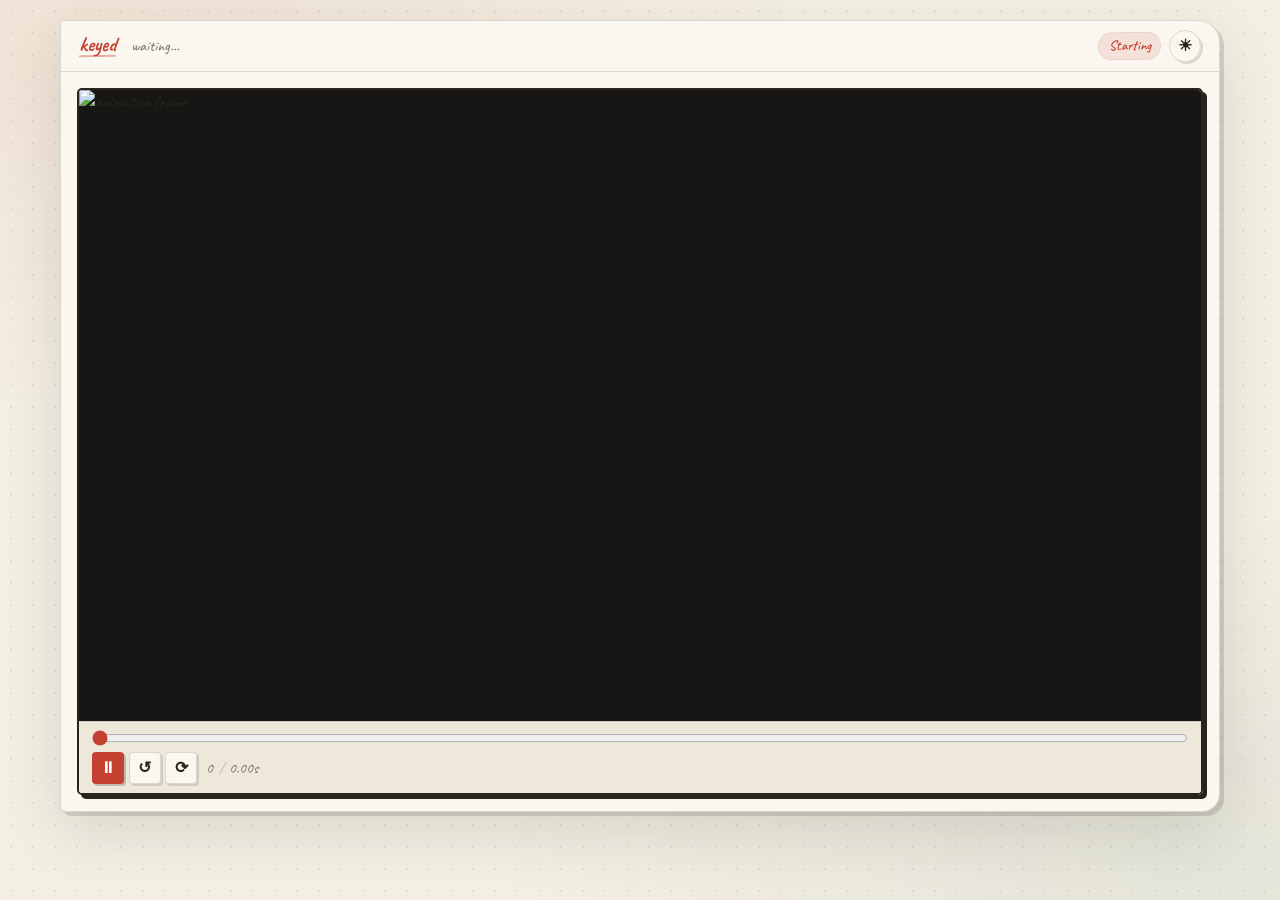
<file: src/keyed/web_previewer/static/index.html>
<!doctype html>
<html lang="en">
<head>
  <meta charset="utf-8">
  <meta name="viewport" content="width=device-width, initial-scale=1">
  <title>Keyed Preview</title>
  <link rel="preconnect" href="https://fonts.googleapis.com">
  <link rel="preconnect" href="https://fonts.gstatic.com" crossorigin>
  <link href="https://fonts.googleapis.com/css2?family=Caveat:wght@400;600;700&display=swap" rel="stylesheet">
  <style>
    :root {
      --bg: #f4efe3;
      --surface: #faf7f0;
      --surface-2: #ede8da;
      --ink: #27241d;
      --muted: #7a7063;
      --accent: #c44030;
      --accent-soft: rgba(196,64,48,0.11);
      --line: rgba(39,36,29,0.15);
      --error: #8f1616;
      --error-line: rgba(143,22,22,0.22);
      --error-bg: rgba(143,22,22,0.06);
      --viewport-bg: #181614;
      --shadow: rgba(39,36,29,0.13);
    }
    [data-theme="dark"] {
      --bg: #1c1b18;
      --surface: #252320;
      --surface-2: #2e2c28;
      --ink: #e9e3d8;
      --muted: #968f82;
      --accent: #e87c43;
      --accent-soft: rgba(232,124,67,0.14);
      --line: rgba(233,227,216,0.11);
      --error: #de5252;
      --error-line: rgba(222,82,82,0.25);
      --error-bg: rgba(222,82,82,0.07);
      --viewport-bg: #0d0c0b;
      --shadow: rgba(0,0,0,0.4);
    }

    *, *::before, *::after { box-sizing: border-box; margin: 0; padding: 0; }

    body {
      min-height: 100vh;
      padding: 1.25rem;
      background-color: var(--bg);
      color: var(--ink);
      font-family: 'Caveat', 'Comic Sans MS', cursive;
      font-size: 16px;
      line-height: 1.5;
      transition: background-color 0.25s, color 0.25s;
    }

    /* dot-grid paper texture */
    body::before {
      content: '';
      position: fixed;
      inset: 0;
      pointer-events: none;
      z-index: 0;
      background-image: radial-gradient(circle, var(--line) 1px, transparent 1px);
      background-size: 22px 22px;
      opacity: 0.5;
    }

    /* corner colour washes */
    body::after {
      content: '';
      position: fixed;
      inset: 0;
      pointer-events: none;
      z-index: 0;
      background-image:
        radial-gradient(ellipse 55% 40% at 8%  6%,  rgba(196,64,48,0.07)  0%, transparent 100%),
        radial-gradient(ellipse 55% 40% at 94% 96%, rgba(50,102,89,0.08)  0%, transparent 100%);
    }

    /* ── shell ── */
    .shell {
      position: relative;
      z-index: 1;
      max-width: 1160px;
      margin: 0 auto;
      background: var(--surface);
      border: 1.5px solid var(--line);
      border-radius: 3px 22px 18px 6px;
      overflow: hidden;
      box-shadow:
        4px 4px 0 0 var(--line),
        0 20px 60px var(--shadow);
    }

    /* ── topbar ── */
    .topbar {
      display: flex;
      align-items: center;
      justify-content: space-between;
      gap: 1rem;
      padding: 0.55rem 1.1rem;
      border-bottom: 1.5px solid var(--line);
      background-image: repeating-linear-gradient(
        transparent, transparent 23px,
        rgba(100,130,200,0.04) 23px, rgba(100,130,200,0.04) 24px
      );
    }

    .brand {
      display: flex;
      align-items: baseline;
      gap: 0.4rem;
      min-width: 0;
      overflow: hidden;
    }

    .wordmark {
      font-size: 1.3rem;
      font-weight: 700;
      color: var(--accent);
      flex-shrink: 0;
      position: relative;
      line-height: 1;
    }
    .wordmark::after {
      content: '';
      position: absolute;
      left: 0; right: 0; bottom: -2px;
      height: 2px;
      background: var(--accent);
      border-radius: 1px;
      transform: rotate(-0.5deg) skewX(-2deg);
      opacity: 0.4;
    }

    .brand-sep { color: var(--line); flex-shrink: 0; }

    .scene-label {
      color: var(--muted);
      font-size: 1rem;
      white-space: nowrap;
      overflow: hidden;
      text-overflow: ellipsis;
      min-width: 0;
    }

    .topbar-end {
      display: flex;
      align-items: center;
      gap: 0.5rem;
      flex-shrink: 0;
    }

    .status {
      padding: 0.15rem 0.6rem;
      background: var(--accent-soft);
      color: var(--accent);
      border: 1px solid var(--accent-soft);
      border-radius: 999px;
      font-size: 0.88rem;
      font-weight: 600;
      transform: rotate(-0.7deg);
      display: inline-block;
    }

    .theme-btn {
      width: 2rem;
      height: 2rem;
      border-radius: 999px;
      border: 1.5px solid var(--line);
      background: transparent;
      color: var(--ink);
      font-family: inherit;
      font-size: 1rem;
      cursor: pointer;
      display: flex;
      align-items: center;
      justify-content: center;
      padding: 0;
      transition: transform 0.2s ease, background 0.15s;
    }
    .theme-btn:hover { transform: rotate(20deg) scale(1.1); background: var(--accent-soft); }

    /* ── content ── */
    .content {
      padding: 1rem;
      display: grid;
      gap: 0.65rem;
    }

    /* ── player: viewport + transport as one card ── */
    .player {
      --scene-width: 16;
      --scene-height: 9;
      width: min(100%, calc(72vh * (var(--scene-width) / var(--scene-height))));
      max-width: 100%;
      margin: 0 auto;
      border: 2px solid var(--ink);
      border-radius: 5px;
      box-shadow: 4px 4px 0 0 var(--ink);
      overflow: hidden;
      display: flex;
      flex-direction: column;
    }

    /* ── viewport ── */
    .viewport {
      width: 100%;
      aspect-ratio: var(--scene-width) / var(--scene-height);
      position: relative;
      background: var(--viewport-bg);
      flex-shrink: 0;
    }
    .viewport img { width: 100%; height: 100%; object-fit: contain; display: block; }

    .overlay {
      position: absolute;
      inset: 0;
      display: grid;
      place-items: center;
      color: #fff;
      background: rgba(0,0,0,0.22);
      pointer-events: none;
      opacity: 0;
      transition: opacity 0.14s;
      font-size: 1.1rem;
    }
    .overlay.visible { opacity: 1; }

    /* ── transport strip ── */
    .transport {
      background: var(--surface-2);
      border-top: 1.5px solid var(--line);
      padding: 0.5rem 0.8rem 0.55rem;
      display: grid;
      gap: 0.4rem;
    }

    input[type="range"] {
      width: 100%;
      margin: 0;
      accent-color: var(--accent);
      cursor: pointer;
    }

    /* buttons + timecode + meta in one row */
    .tbar {
      display: flex;
      align-items: center;
      gap: 0.55rem;
    }

    .tbar-buttons { display: flex; gap: 0.3rem; flex-shrink: 0; }

    button {
      font-family: inherit;
      font-size: 1rem;
      font-weight: 600;
      border: 1.5px solid var(--line);
      border-radius: 4px;
      background: var(--surface);
      color: var(--ink);
      cursor: pointer;
      box-shadow: 2px 2px 0 var(--line);
      transition: transform 0.1s, box-shadow 0.1s, background 0.15s;
      line-height: 1;
    }
    button:hover:not([disabled]) { transform: translate(-1px,-1px); box-shadow: 3px 3px 0 var(--line); }
    button:active:not([disabled]) { transform: translate(1px,1px); box-shadow: 1px 1px 0 var(--line); }
    button[disabled] { opacity: 0.4; cursor: default; }

    .btn-icon {
      width: 2rem;
      height: 2rem;
      padding: 0;
      display: flex;
      align-items: center;
      justify-content: center;
      font-size: 1rem;
    }
    .btn-icon.primary {
      background: var(--accent);
      color: #fff;
      border-color: transparent;
      box-shadow: 2px 2px 0 rgba(0,0,0,0.2);
    }
    .btn-icon.primary:hover:not([disabled]) { box-shadow: 3px 3px 0 rgba(0,0,0,0.25); }
    .btn-icon.active { background: var(--accent-soft); color: var(--accent); border-color: var(--accent-soft); }

    .timecode {
      display: flex;
      align-items: baseline;
      gap: 0.35rem;
      color: var(--muted);
      font-size: 0.95rem;
      white-space: nowrap;
      flex-shrink: 0;
    }
    .tc-sep { opacity: 0.4; }

    .info {
      flex: 1;
      text-align: right;
      color: var(--muted);
      font-size: 0.88rem;
      white-space: nowrap;
      overflow: hidden;
      text-overflow: ellipsis;
    }

    /* ── error message — hidden when empty ── */
    .message {
      font-size: 0.9rem;
      color: var(--muted);
      padding: 0 0.1rem;
      opacity: 0.7;
    }
    .message:empty { display: none; }
    .message.error {
      padding: 0.5rem 0.75rem;
      border-radius: 3px;
      border: 1.5px solid var(--error-line);
      background: var(--error-bg);
      color: var(--error);
      opacity: 1;
      font-weight: 600;
    }

    @media (max-width: 580px) {
      body { padding: 0.6rem; }
      .topbar, .content { padding-left: 0.8rem; padding-right: 0.8rem; }
      .player { width: 100%; }
      .info { display: none; }
    }
  </style>
</head>
<body>
  <main class="shell">
    <header class="topbar">
      <div class="brand">
        <span class="wordmark">keyed</span>
        <span class="brand-sep">&middot;</span>
        <span id="scene-name" class="scene-label">waiting…</span>
      </div>
      <div class="topbar-end">
        <span class="status" id="status-pill">Starting</span>
        <button class="theme-btn" id="theme-toggle" title="Toggle theme" aria-label="Toggle dark/light theme">☀</button>
      </div>
    </header>
    <section class="content">
      <div class="player">
        <div class="viewport">
          <img id="frame-view" alt="animation frame">
          <div class="overlay" id="overlay">Loading…</div>
        </div>
        <div class="transport">
          <input id="scrubber" type="range" min="0" max="0" step="1" value="0">
          <div class="tbar">
            <div class="tbar-buttons">
              <button class="btn-icon primary" id="play-toggle" title="Play / Pause">⏸</button>
              <button class="btn-icon" id="loop-toggle" title="Toggle loop">↺</button>
              <button class="btn-icon" id="restart-button" title="Restart">⟳</button>
            </div>
            <span class="timecode">
              <span id="frame-label">0</span>
              <span class="tc-sep">/</span>
              <span id="time-label">0.00s</span>
            </span>
            <div class="info" id="meta"></div>
          </div>
        </div>
      </div>
      <p class="message" id="message"></p>
    </section>
  </main>
  <script>
    // --- theme ---
    const themeToggle = document.getElementById("theme-toggle");
    const prefersDark = window.matchMedia("(prefers-color-scheme: dark)").matches;
    let darkMode = localStorage.getItem("keyed-theme") !== null
      ? localStorage.getItem("keyed-theme") === "dark"
      : prefersDark;
    function applyTheme(dark) {
      document.documentElement.dataset.theme = dark ? "dark" : "light";
      themeToggle.textContent = dark ? "☽" : "☀";
    }
    applyTheme(darkMode);
    themeToggle.addEventListener("click", () => {
      darkMode = !darkMode;
      applyTheme(darkMode);
      localStorage.setItem("keyed-theme", darkMode ? "dark" : "light");
    });

    // --- preview ---
    const pollIntervalMs = __POLL_INTERVAL_MS__;
    const frameView = document.getElementById("frame-view");
    const player = document.querySelector(".player");
    const overlay = document.getElementById("overlay");
    const playToggle = document.getElementById("play-toggle");
    const loopToggle = document.getElementById("loop-toggle");
    const restartButton = document.getElementById("restart-button");
    const scrubber = document.getElementById("scrubber");
    const frameLabel = document.getElementById("frame-label");
    const timeLabel = document.getElementById("time-label");
    const message = document.getElementById("message");
    const meta = document.getElementById("meta");
    const sceneName = document.getElementById("scene-name");
    const statusPill = document.getElementById("status-pill");

    let state = null;
    let currentFrame = 0;
    let pendingFrame = null;
    let isPlaying = true;
    let isLooping = true;
    let isScrubbing = false;
    let displayedFrameUrl = null;
    let frameRequestId = 0;
    let framePending = false;
    let nextFrameDueAt = performance.now();

    function clampFrame(frame) {
      if (!state) return 0;
      return Math.max(0, Math.min(frame, state.num_frames - 1));
    }

    function frameUrl(frame) {
      return `${state.frame_base_url}/${frame}.png`;
    }

    function setOverlay(visible, text = "Loading…") {
      overlay.textContent = text;
      overlay.classList.toggle("visible", visible);
    }

    function setMessage(text, isError = false) {
      message.textContent = text;
      message.classList.toggle("error", isError);
    }

    function setReadyMessage() {
      if (!state) return;
      if (state.error) { setMessage(state.error, true); return; }
      setMessage("", false);
    }

    function frameDurationMs() {
      if (!state) return 0;
      return 1000 / state.frame_rate;
    }

    function updateLabels() {
      if (!state) return;
      const f = isScrubbing && pendingFrame !== null ? pendingFrame : currentFrame;
      frameLabel.textContent = `${f} / ${state.num_frames - 1}`;
      timeLabel.textContent = `${(f / state.frame_rate).toFixed(2)}s`;
      scrubber.value = f;
    }

    function updateButtons() {
      playToggle.textContent = isPlaying ? "⏸" : "▶";
      loopToggle.classList.toggle("active", isLooping);
    }

    function renderMeta() {
      if (!state) return;
      meta.textContent = `${state.width}×${state.height} · ${state.num_frames} frames · ${state.frame_rate} fps`;
    }

    function preloadFrames(startFrame) {
      if (!state) return;
      const end = Math.min(state.num_frames - 1, startFrame + 10);
      fetch(`/prefetch?version=${state.version}&start=${startFrame}&end=${end}`, { cache: "no-store" }).catch(() => undefined);
      for (let frame = startFrame; frame <= end; frame += 1) {
        const img = new Image();
        img.src = frameUrl(frame);
      }
    }

    function displayFrame(frame, { fromScrub = false } = {}) {
      if (!state) return;
      const targetFrame = clampFrame(frame);
      const nextUrl = frameUrl(targetFrame);
      if (framePending && pendingFrame === targetFrame) {
        return;
      }
      if (!framePending && targetFrame === currentFrame && displayedFrameUrl === nextUrl) {
        if (fromScrub) {
          pendingFrame = targetFrame;
          updateLabels();
        }
        return;
      }
      pendingFrame = targetFrame;
      framePending = true;
      updateLabels();
      setOverlay(true);
      const requestedFrame = targetFrame;
      const requestId = ++frameRequestId;
      const loader = new Image();
      loader.onload = () => {
        if (requestId !== frameRequestId) {
          return;
        }
        frameView.src = nextUrl;
        displayedFrameUrl = nextUrl;
        currentFrame = requestedFrame;
        pendingFrame = null;
        framePending = false;
        nextFrameDueAt = performance.now() + frameDurationMs();
        updateLabels();
        setOverlay(false);
        setReadyMessage();
      };
      loader.onerror = () => {
        if (requestId !== frameRequestId) {
          return;
        }
        pendingFrame = null;
        framePending = false;
        displayedFrameUrl = frameView.getAttribute("src") || displayedFrameUrl;
        updateLabels();
        setOverlay(false);
        setMessage(`Failed to load frame ${requestedFrame}. Try scrubbing to it again.`, true);
      };
      loader.src = nextUrl;
      preloadFrames(targetFrame + 1);
    }

    function setState(nextState) {
      const versionChanged = !state || state.version !== nextState.version;
      state = nextState;
      sceneName.textContent = state.scene_name || "Untitled scene";
      statusPill.textContent = state.status;
      renderMeta();
      scrubber.max = Math.max(0, state.num_frames - 1);
      player.style.setProperty("--scene-width", String(state.width));
      player.style.setProperty("--scene-height", String(state.height));

      setReadyMessage();

      if (versionChanged) {
        currentFrame = 0;
        pendingFrame = null;
        framePending = false;
        displayedFrameUrl = null;
        nextFrameDueAt = performance.now() + frameDurationMs();
        displayFrame(0);
      } else {
        updateLabels();
      }
    }

    async function refreshState() {
      try {
        const response = await fetch("/state", { cache: "no-store" });
        const nextState = await response.json();
        setState(nextState);
      } catch (error) {
        setMessage(`Failed to reach preview server: ${error}`, true);
        statusPill.textContent = "offline";
      }
    }

    function togglePlay() {
      isPlaying = !isPlaying;
      if (isPlaying) {
        nextFrameDueAt = performance.now() + frameDurationMs();
      }
      updateButtons();
    }

    function restartPlayback() {
      currentFrame = 0;
      pendingFrame = null;
      framePending = false;
      displayedFrameUrl = null;
      nextFrameDueAt = performance.now() + frameDurationMs();
      displayFrame(0);
    }

    scrubber.addEventListener("pointerdown", () => {
      isScrubbing = true;
    });
    scrubber.addEventListener("pointerup", () => {
      isScrubbing = false;
      nextFrameDueAt = performance.now() + frameDurationMs();
    });
    scrubber.addEventListener("input", (event) => {
      const nextFrame = Number(event.target.value);
      displayFrame(nextFrame, { fromScrub: true });
    });
    playToggle.addEventListener("click", togglePlay);
    restartButton.addEventListener("click", restartPlayback);
    loopToggle.addEventListener("click", () => {
      isLooping = !isLooping;
      updateButtons();
    });

    function tick(now) {
      if (state && isPlaying && !isScrubbing && !state.error && !framePending && now >= nextFrameDueAt) {
        let targetFrame = currentFrame + 1;
        if (targetFrame >= state.num_frames) {
          if (isLooping) {
            targetFrame = 0;
          } else {
            targetFrame = state.num_frames - 1;
            isPlaying = false;
            updateButtons();
          }
        }
        if (targetFrame !== currentFrame) {
          displayFrame(targetFrame);
        }
      }
      window.requestAnimationFrame(tick);
    }

    updateButtons();
    refreshState();
    window.setInterval(refreshState, pollIntervalMs);
    window.requestAnimationFrame(tick);
  </script>
</body>
</html>
</file>
